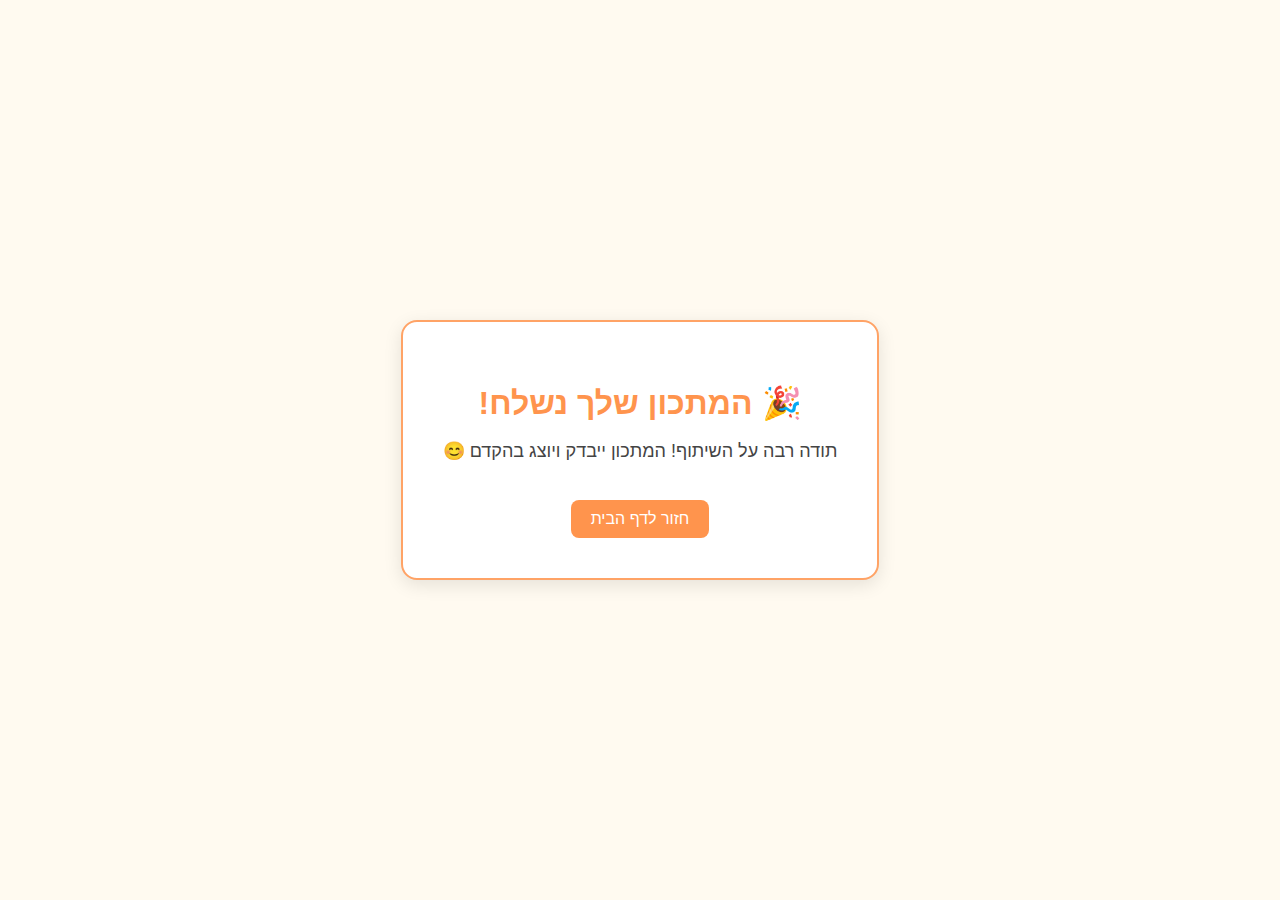
<file: success-recipe.html>
<!-- success-recipe.html -->
<!DOCTYPE html>
<html lang="he">

<head>
    <meta charset="UTF-8">
    <title>הטופס נשלח</title>
    <style>
        body {
            background-color: #fffaf0;
            font-family: 'Segoe UI', sans-serif;
            display: flex;
            flex-direction: column;
            justify-content: center;
            align-items: center;
            height: 100vh;
            margin: 0;
            direction: rtl;
            text-align: center;
        }

        .message-box {
            background: white;
            padding: 40px;
            border: 2px solid #ffa366;
            border-radius: 16px;
            box-shadow: 0 5px 18px rgba(0, 0, 0, 0.1);
        }

        h1 {
            color: #ff944d;
            margin-bottom: 16px;
        }

        p {
            color: #444;
            font-size: 18px;
        }

        a {
            margin-top: 20px;
            display: inline-block;
            color: white;
            background-color: #ff944d;
            padding: 10px 20px;
            border-radius: 8px;
            text-decoration: none;
            transition: background 0.3s;
        }

        a:hover {
            background-color: #ff7a1f;
        }
    </style>
</head>

<body>
    <div class="message-box">
        <h1>🎉 המתכון שלך נשלח!</h1>
        <p>תודה רבה על השיתוף! המתכון ייבדק ויוצג בהקדם 😊</p>
        <a href="home.html">חזור לדף הבית</a>
    </div>
</body>

</html>
</file>
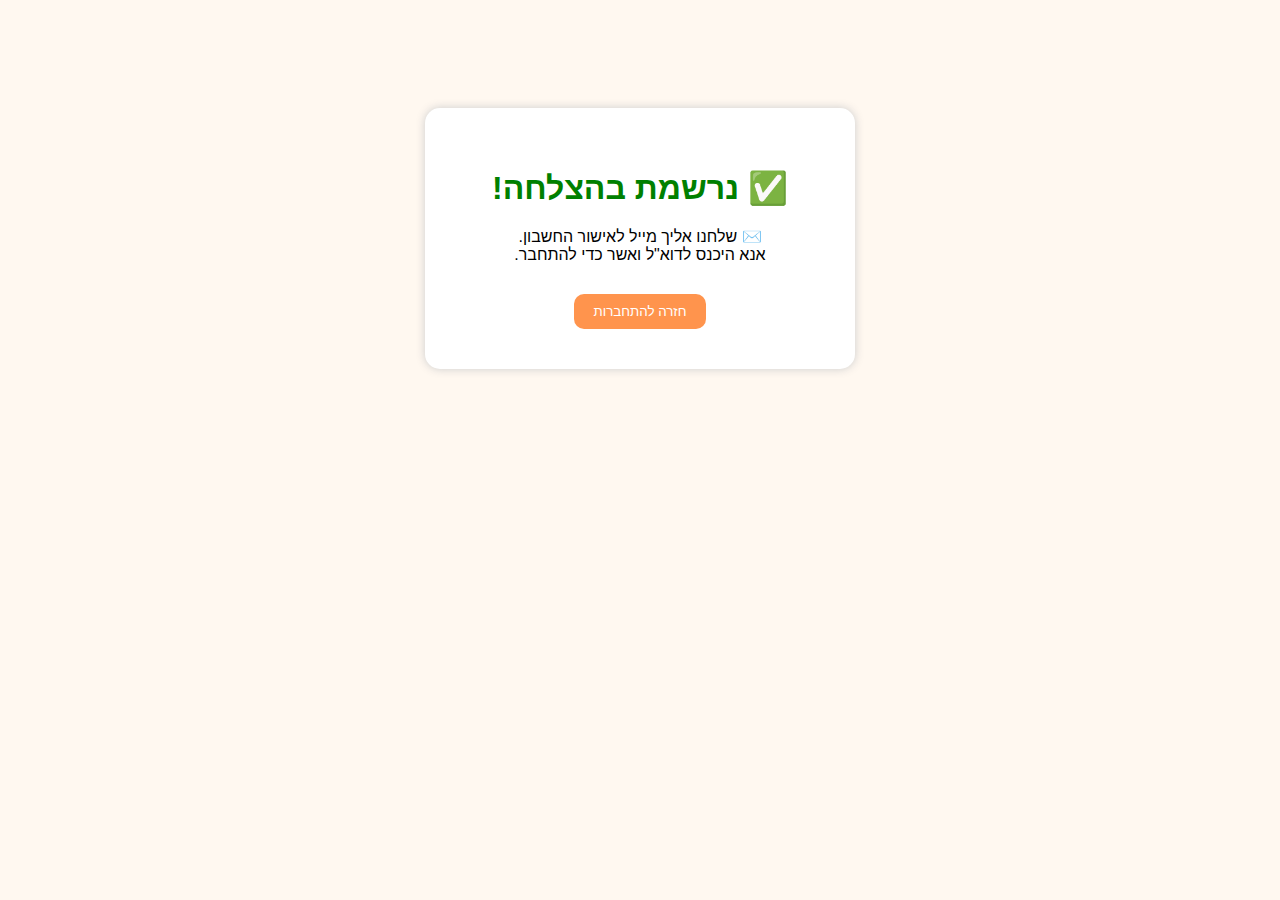
<file: success.html>
<!DOCTYPE html>
<html lang="he">

<head>
    <meta charset="UTF-8">
    <title>הרשמה הושלמה</title>
    <style>
        body {
            font-family: Arial;
            background-color: #fff8f0;
            text-align: center;
            padding-top: 100px;
            direction: rtl;
        }

        .box {
            background-color: white;
            padding: 40px;
            margin: auto;
            width: 350px;
            border-radius: 15px;
            box-shadow: 0 0 10px #ccc;
        }

        h1 {
            color: green;
            margin-bottom: 20px;
        }

        p {
            font-size: 16px;
            margin-bottom: 30px;
        }

        button {
            padding: 10px 20px;
            background-color: #ff944d;
            color: white;
            border: none;
            border-radius: 10px;
            cursor: pointer;
        }
    </style>
</head>

<body>
    <div class="box">
        <h1>✅ נרשמת בהצלחה!</h1>
        <p>✉️ שלחנו אליך מייל לאישור החשבון.<br>אנא היכנס לדוא"ל ואשר כדי להתחבר.</p>
        <div id="emailButtonContainer" style="margin-top: 20px;"></div>
        <button onclick="window.location.href='index.html'">חזרה להתחברות</button>
    </div>


    <script src="scriptsuccess.js"></script>

</body>

</html>
</file>
